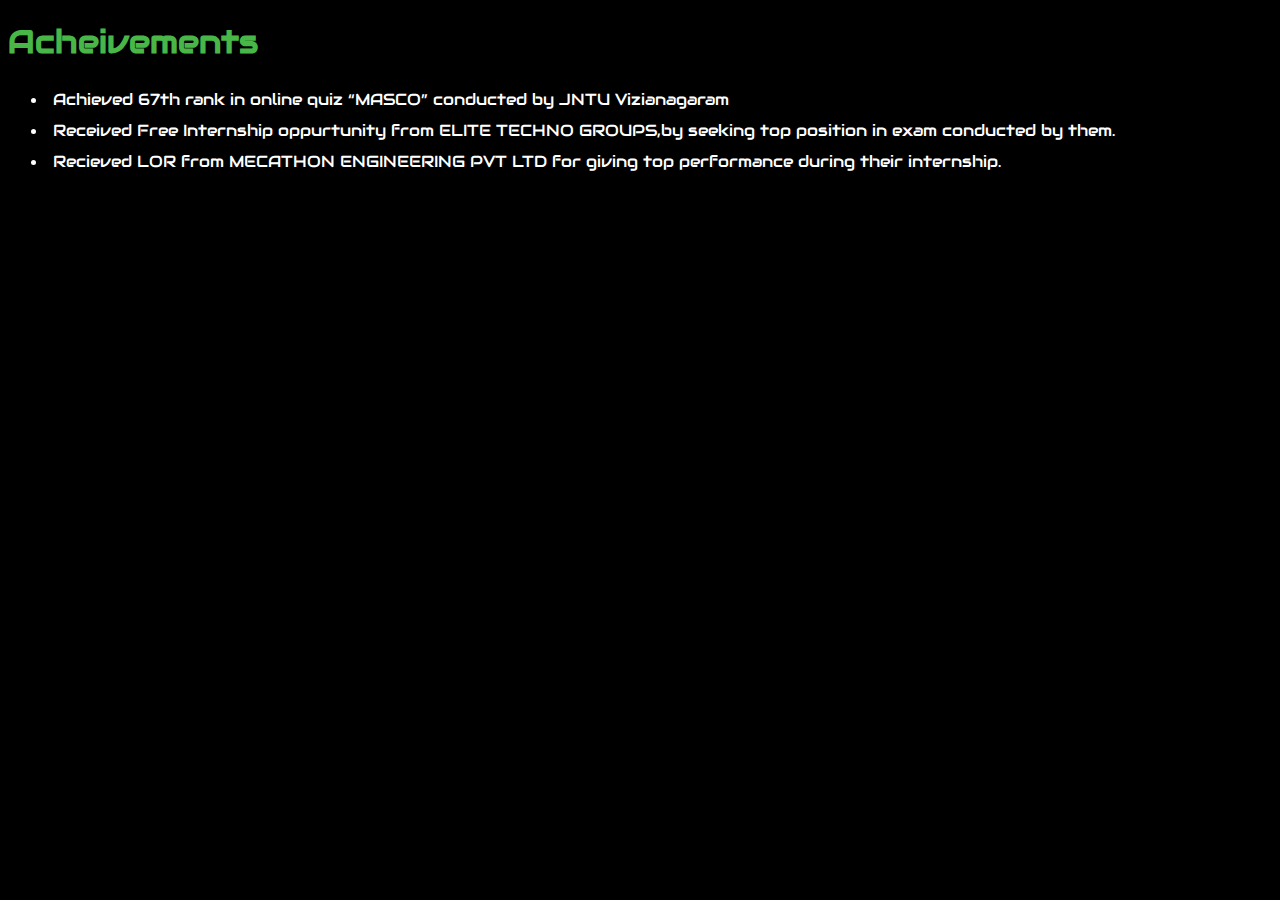
<file: acheivements.html>
<!DOCTYPE html>
<html>
    <style>
        .members ul li {
            color:white;
            padding:5px;
        }
    </style>
<head>
    <meta name="viewport" content="width=display-width,initial-scale=1.0">
    <link rel="stylesheet" href="https://fonts.googleapis.com/css?family=Audiowide">
    <link href="https://use.fontawesome.com/releases/v5.6.1/css/all.css" rel="stylesheet">
    <h1 style="color:rgb(72, 183, 72)">Acheivements</h1>
</head>
<body style="background:black;font-family:'Audiowide', sans-serif;">
    <div class="members">
        <ul>
            <li>Achieved 67th rank in online quiz “MASCO”
                conducted by JNTU Vizianagaram</li>
            <li>Received Free Internship oppurtunity from ELITE TECHNO GROUPS,by seeking top position in exam conducted by them.</li>
            <li>Recieved LOR from MECATHON ENGINEERING PVT LTD for giving top performance during their internship.</li>
        </ul>
    </div>
</body>
</html>
</file>
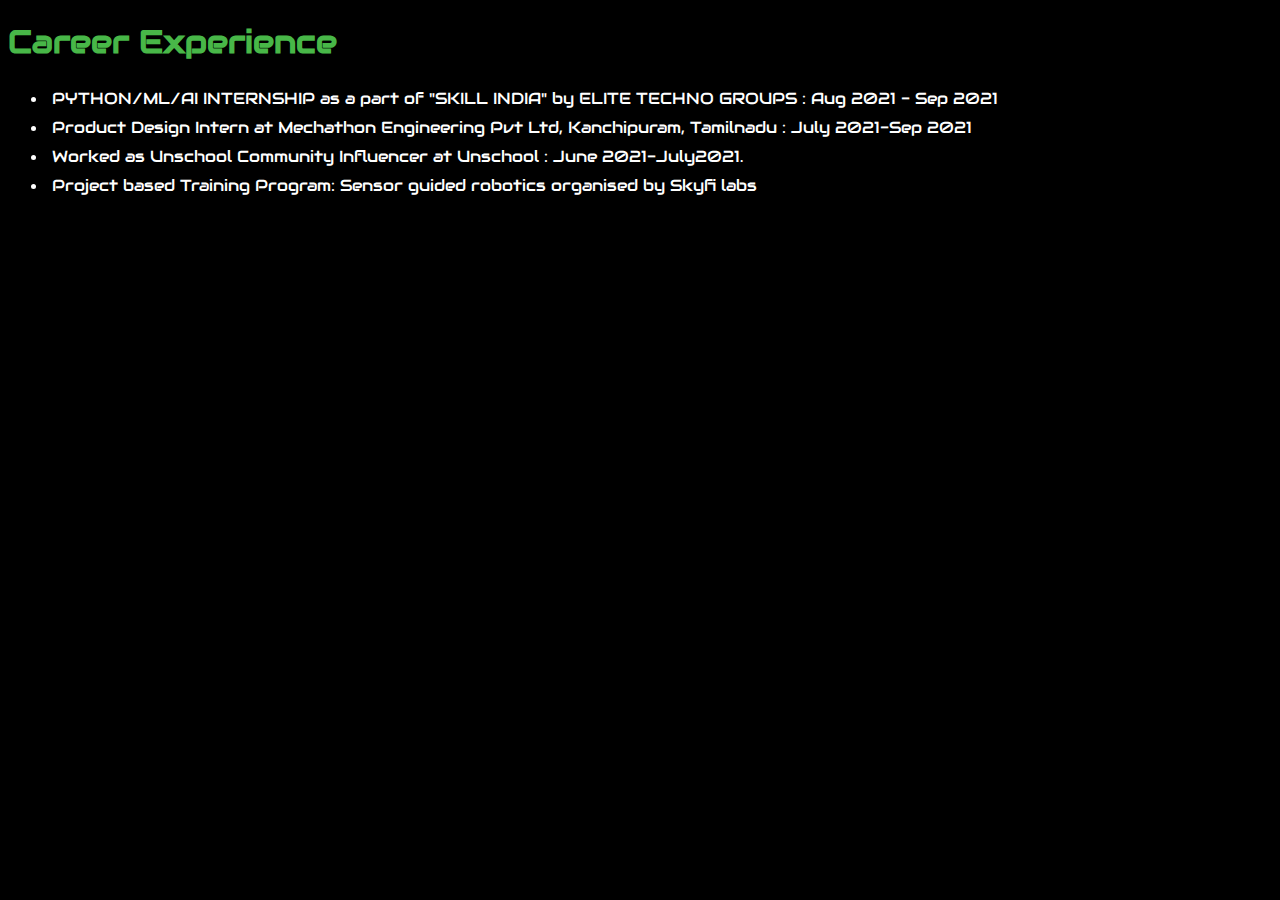
<file: career.html>
<!DOCTYPE html>
<html>
    <style>
        .members ul li {
            color:white;
            padding:4px 4px;
        }
    </style>
<head>
    <meta name="viewport" content="width=display-width,initial-scale=1.0">
    <link rel="stylesheet" href="https://fonts.googleapis.com/css?family=Audiowide">
    <link href="https://use.fontawesome.com/releases/v5.6.1/css/all.css" rel="stylesheet">
    <h1 style="color:rgb(72, 183, 72)">Career Experience</h1>
</head>
<body style="background:black;font-family:'Audiowide', sans-serif;">
    <div class="members">
        <ul>
            <li>PYTHON/ML/AI INTERNSHIP as a part of "SKILL INDIA" by
                ELITE TECHNO GROUPS : Aug 2021 - Sep 2021</li>
            <li>Product Design Intern at Mechathon Engineering Pvt Ltd,
                Kanchipuram, Tamilnadu : July 2021-Sep 2021
            </li>
            <li>Worked as Unschool Community Influencer at Unschool :
                June 2021-July2021.
            </li>
            <li>Project based Training Program: Sensor guided robotics
                organised by Skyfi labs</li>
        </ul>
    </div>
</body>
</html>
</file>
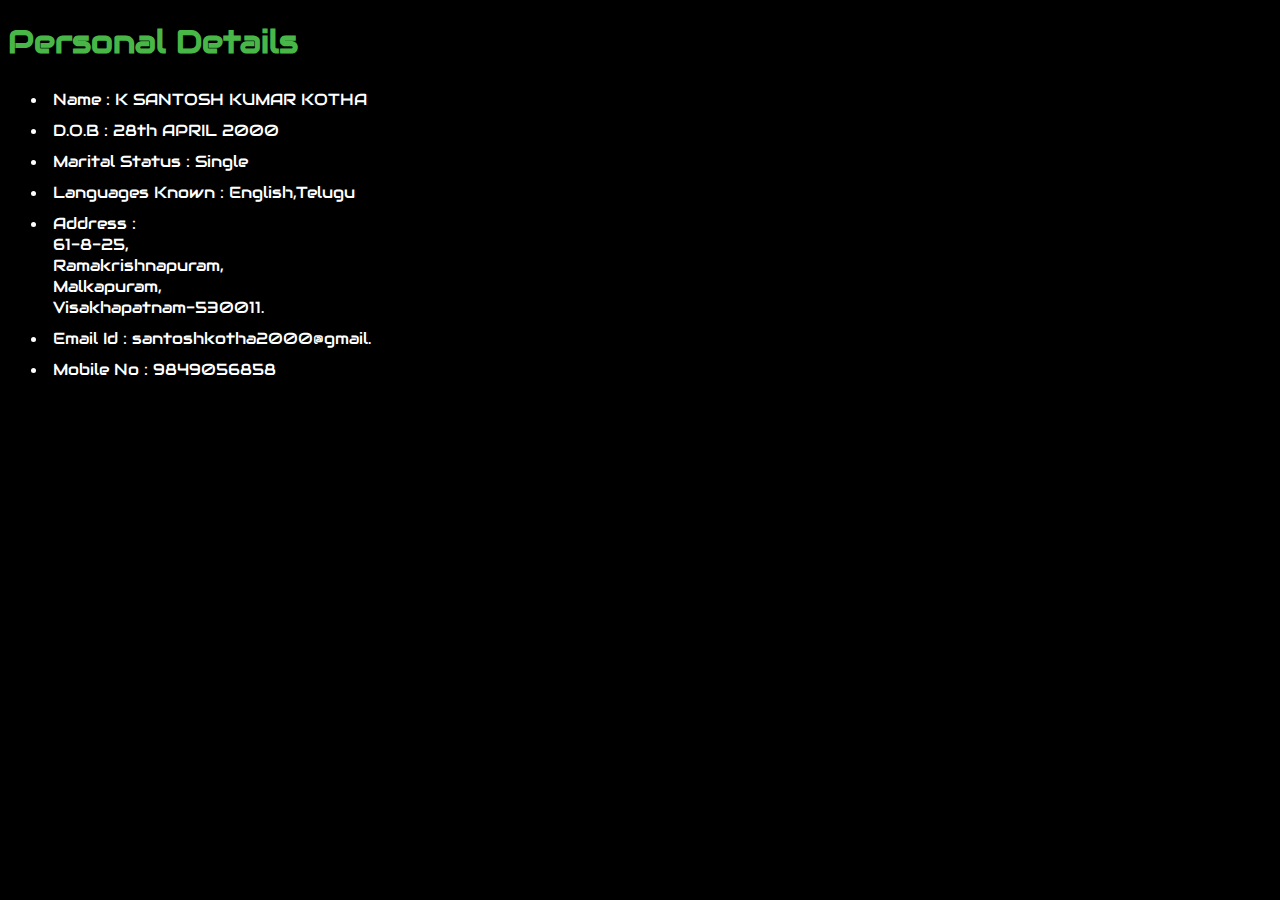
<file: contact.html>
<!DOCTYPE html>
<html>
    <style>
        .members ul li {
            color:white;
            padding:5px;
        }
    </style>
<head>
    <meta name="viewport" content="width=display-width,initial-scale=1.0">
    <link rel="stylesheet" href="https://fonts.googleapis.com/css?family=Audiowide">
    <link href="https://use.fontawesome.com/releases/v5.6.1/css/all.css" rel="stylesheet">
    <h1 style="color:rgb(72, 183, 72)">Personal Details</h1>
</head>
<body style="background:black;font-family:'Audiowide', sans-serif;">
    <div class="members">
        <ul>
            <li>Name : K SANTOSH KUMAR KOTHA</li>
            <li>D.O.B : 28th APRIL 2000</li>
            <li>Marital Status : Single</li>
            <li>Languages Known : English,Telugu</li>
            <li>Address : <br>61-8-25,<br>Ramakrishnapuram,<br>Malkapuram,<br>Visakhapatnam-530011.</li>
            <li>Email Id : santoshkotha2000@gmail.<i class="el el-comment"></i></li>
            <li>Mobile No : 9849056858</li>
        </ul>
    </div>
</body>
</html>
</file>
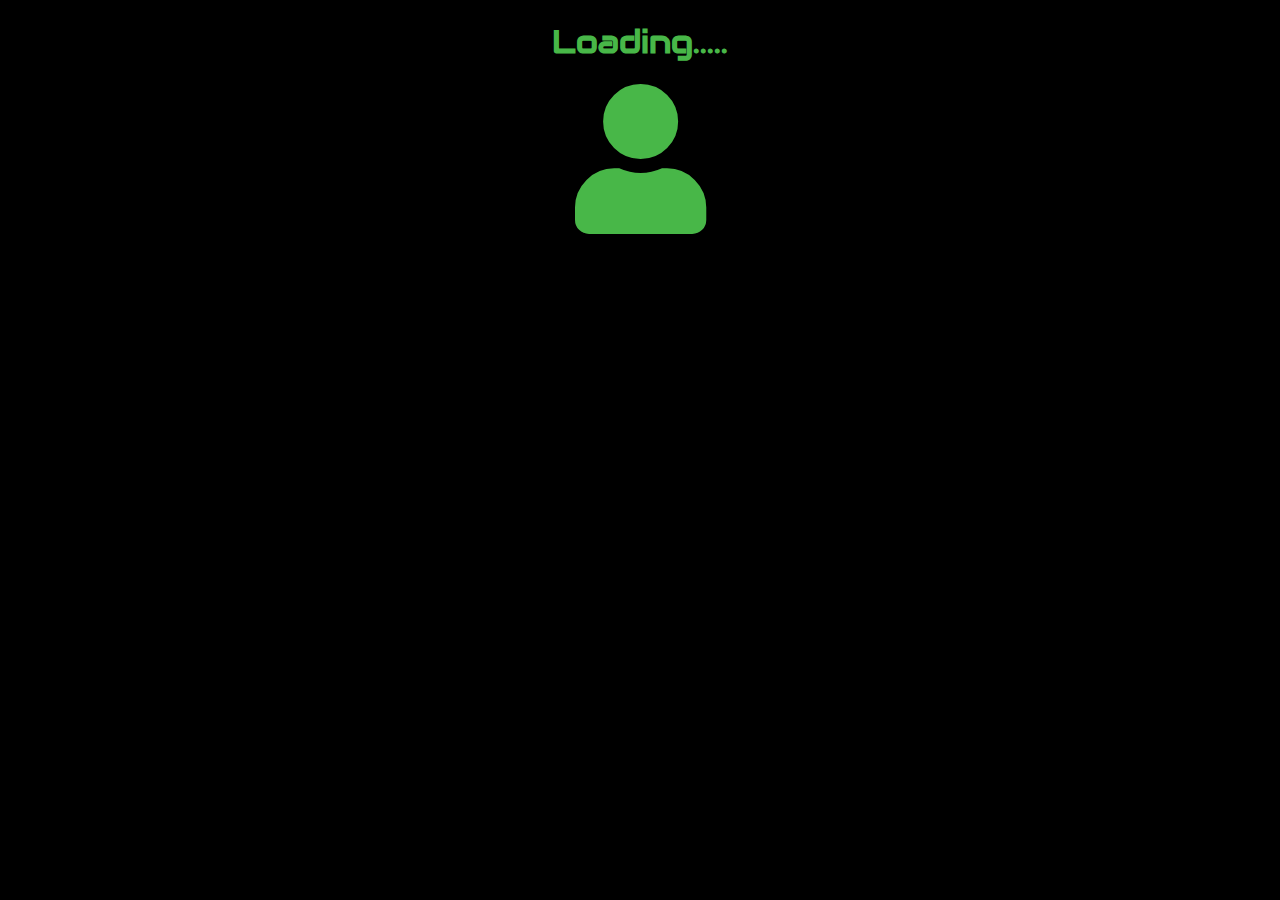
<file: demo.html>
<!DOCTYPE html>
<html>
    <style>
        #header{
            color:rgb(72, 183, 72);
            text-align: center;
        }
        .members{
            display:flex;
            width: 100%;
            position: relative;
        }
        .fa {
            color:rgb(72, 183, 72);
            height:200px;
            margin-right: auto;
            margin-left: auto;
        }
    </style>
<head>
    <meta name="viewport" content="width=display-width,initial-scale=1.0">
    <link rel="stylesheet" href="https://fonts.googleapis.com/css?family=Audiowide">
    <link href="https://use.fontawesome.com/releases/v5.6.1/css/all.css" rel="stylesheet">
    <h1 id="header">Loading.....</h1>
</head>
<body style="background:black;font-family:'Audiowide', sans-serif;">
    <div class="members">
        <i class="fa fa-user" style="font-size:150px;"></i>
    </div>
</body>
</html>
</file>
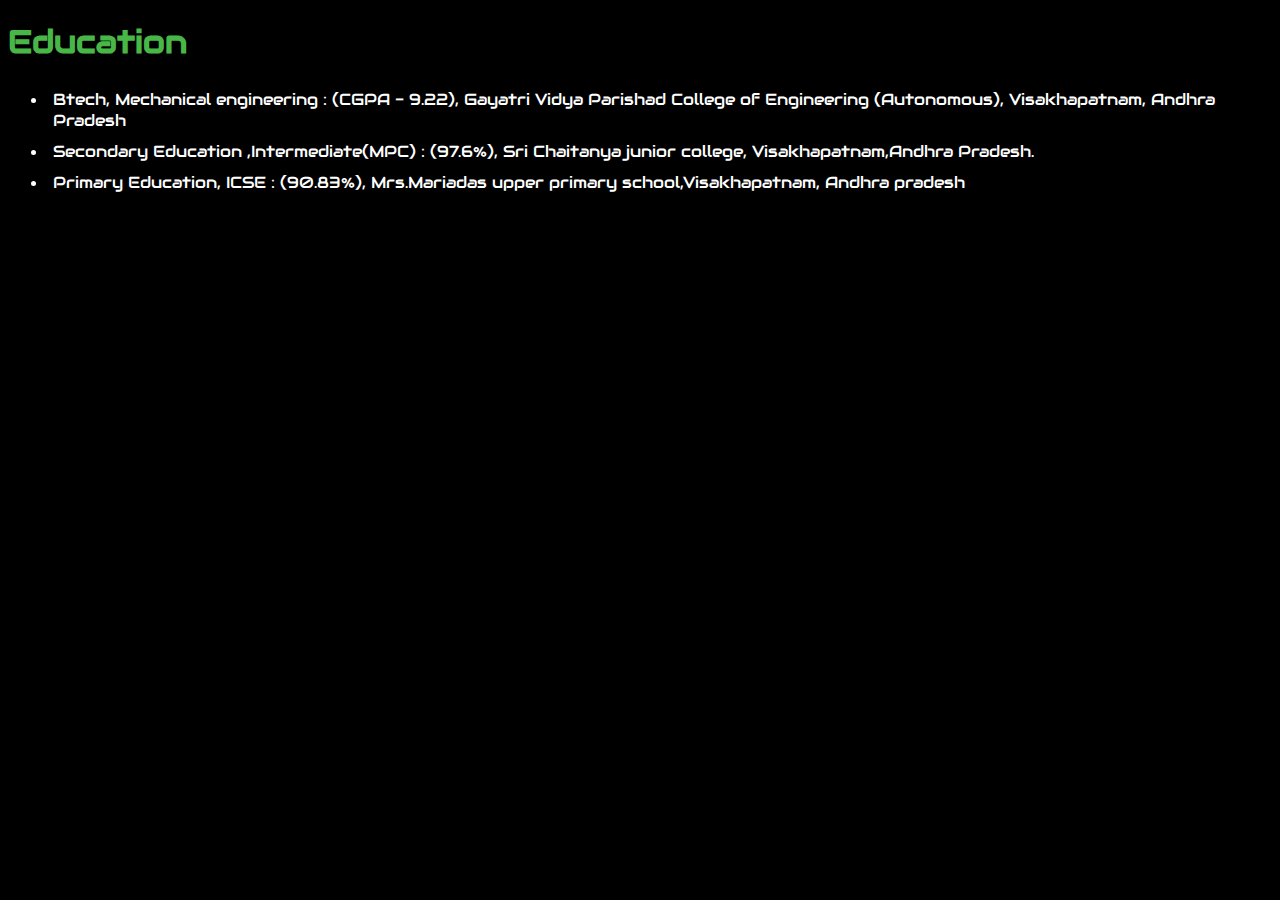
<file: education.html>
<!DOCTYPE html>
<html>
    <style>
        .members ul li {
            color:white;
            padding:5px;
        }
    </style>
<head>
    <meta name="viewport" content="width=display-width,initial-scale=1.0">
    <link rel="stylesheet" href="https://fonts.googleapis.com/css?family=Audiowide">
    <link href="https://use.fontawesome.com/releases/v5.6.1/css/all.css" rel="stylesheet">
    <h1 style="color:rgb(72, 183, 72)">Education</h1>
</head>
<body style="background:black;font-family:'Audiowide', sans-serif;">
    <div class="members">
        <ul>
            <li>Btech, Mechanical engineering : (CGPA - 9.22),
                Gayatri Vidya Parishad College of Engineering
                (Autonomous), Visakhapatnam, Andhra Pradesh</li>
            <li>Secondary Education ,Intermediate(MPC) : (97.6%),
                Sri Chaitanya junior college, Visakhapatnam,Andhra
                Pradesh.
                </li>
            <li>Primary Education, ICSE : (90.83%),
                Mrs.Mariadas upper primary school,Visakhapatnam,
                Andhra pradesh</li>
        </ul>
    </div>
</body>
</html>
</file>
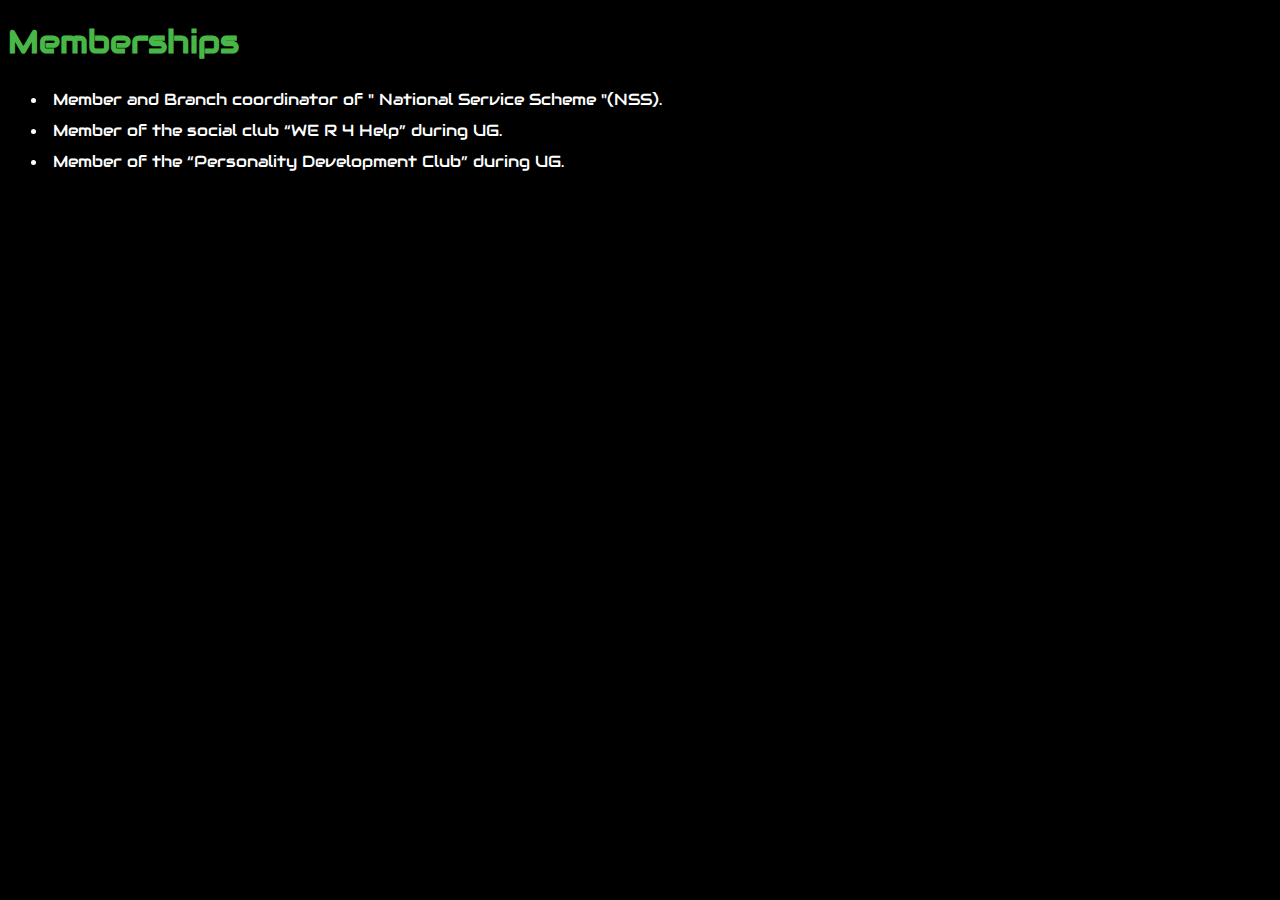
<file: memberships.html>
<!DOCTYPE html>
<html>
    <style>
        .members ul li {
            color:white;
            padding:5px;
        }
    </style>
<head>
    <meta name="viewport" content="width=display-width,initial-scale=1.0">
    <link rel="stylesheet" href="https://fonts.googleapis.com/css?family=Audiowide">
    <link href="https://use.fontawesome.com/releases/v5.6.1/css/all.css" rel="stylesheet">
    <h1 style="color:rgb(72, 183, 72)">Memberships</h1>
</head>
<body style="background:black;font-family:'Audiowide', sans-serif;">
    <div class="members">
        <ul>
            <li>Member and Branch coordinator of " National Service
                Scheme "(NSS).</li>
            <li>Member of the social club “WE R 4 Help” during UG.</li>
            <li>Member of the “Personality Development Club” during UG.</li>
        </ul>
    </div>
</body>
</html>
</file>
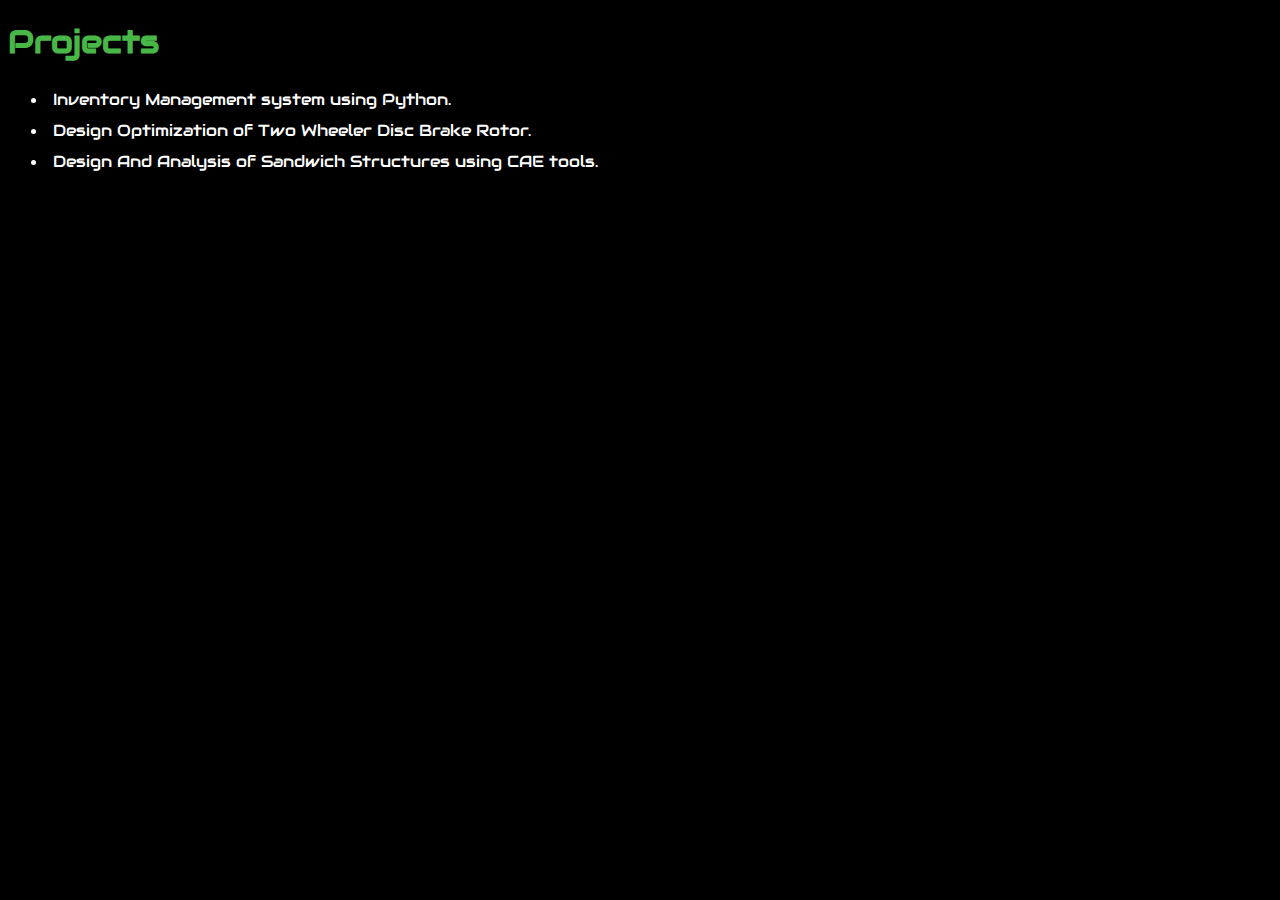
<file: projects.html>
<!DOCTYPE html>
<html>
    <style>
        .members ul li {
            color:white;
            padding:5px;
        }
    </style>
<head>
    <meta name="viewport" content="width=display-width,initial-scale=1.0">
    <link rel="stylesheet" href="https://fonts.googleapis.com/css?family=Audiowide">
    <link href="https://use.fontawesome.com/releases/v5.6.1/css/all.css" rel="stylesheet">
    <h1 style="color:rgb(72, 183, 72)">Projects</h1>
</head>
<body style="background:black;font-family:'Audiowide', sans-serif;">
    <div class="members">
        <ul>
            <li>Inventory Management system using
                Python.</li>
            <li>Design Optimization of Two Wheeler
                Disc Brake Rotor.
            </li>
            <li>Design And Analysis of Sandwich
                Structures using CAE tools.                
            </li>
        </ul>
    </div>
</body>
</html>
</file>
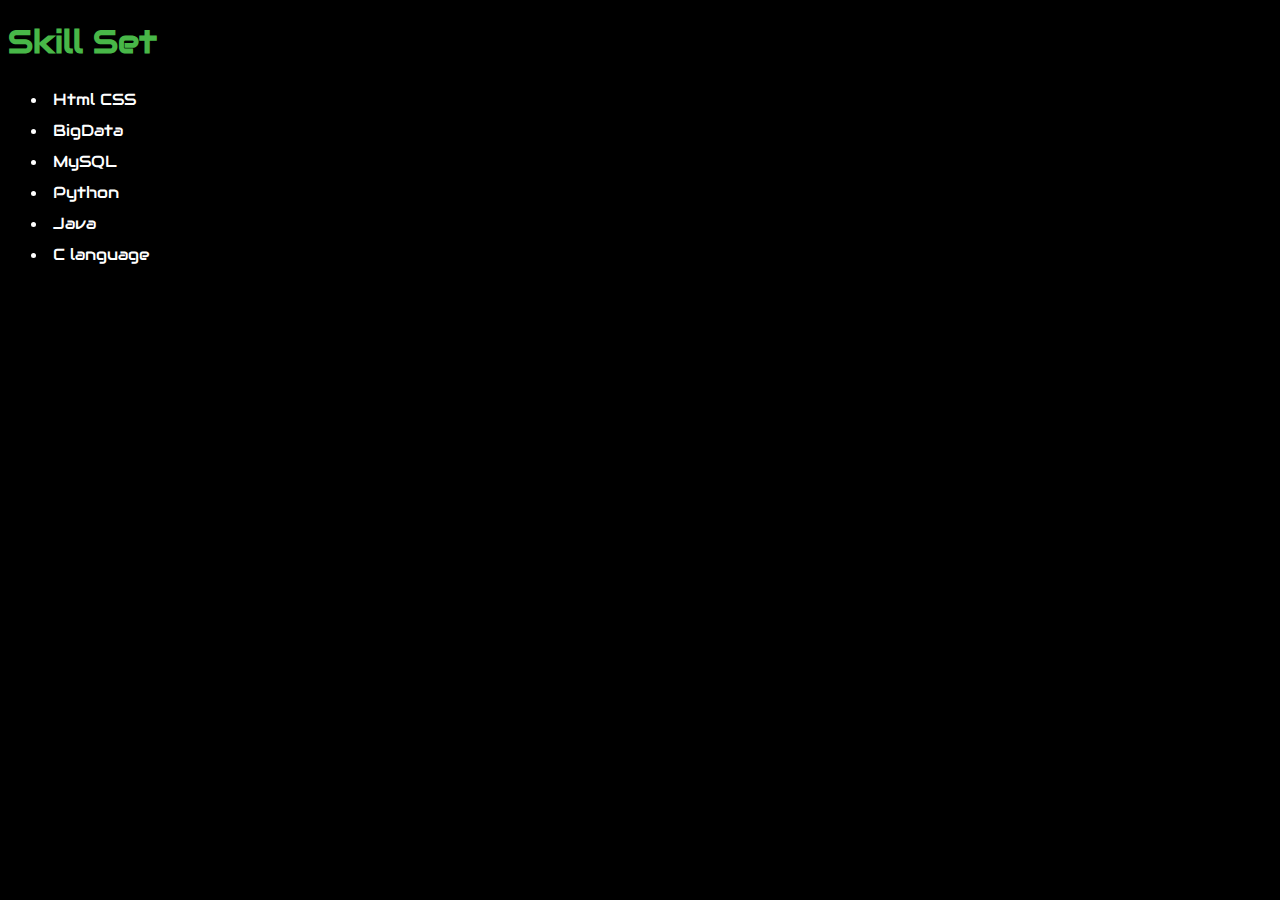
<file: skillset.html>
<!DOCTYPE html>
<html>
    <style>
        .members ul li {
            color:white;
            padding:5px;
        }
    </style>
<head>
    <meta name="viewport" content="width=display-width,initial-scale=1.0">
    <link rel="stylesheet" href="https://fonts.googleapis.com/css?family=Audiowide">
    <link href="https://use.fontawesome.com/releases/v5.6.1/css/all.css" rel="stylesheet">
    <h1 style="color:rgb(72, 183, 72)">Skill Set</h1>
</head>
<body style="background:black;font-family:'Audiowide', sans-serif;">
    <div class="members">
        <ul>
            <li>Html CSS</li>
            <li>BigData</li>
            <li>MySQL</li>
            <li>Python</li>
            <li>Java</li>
            <li>C language</li> 
        </ul>
    </div>
</body>
</html>
</file>
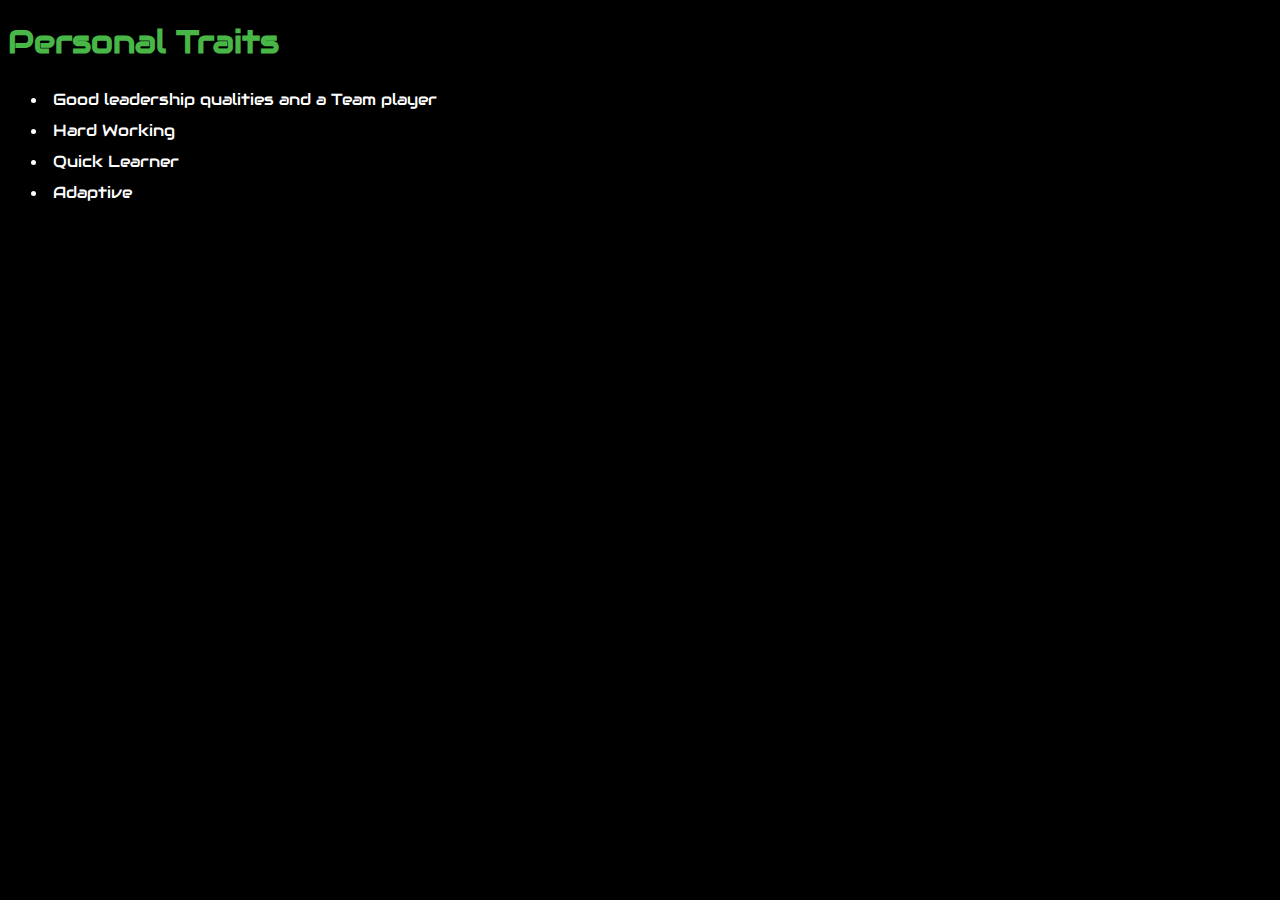
<file: traits.html>
<!DOCTYPE html>
<html>
    <style>
        .members ul li {
            color:white;
            padding:5px;
        }
    </style>
<head>
    <meta name="viewport" content="width=display-width,initial-scale=1.0">
    <link rel="stylesheet" href="https://fonts.googleapis.com/css?family=Audiowide">
    <link href="https://use.fontawesome.com/releases/v5.6.1/css/all.css" rel="stylesheet">
    <h1 style="color:rgb(72, 183, 72)">Personal Traits</h1>
</head>
<body style="background:black;font-family:'Audiowide', sans-serif;">
    <div class="members">
        <ul>
            <li>Good leadership qualities and a Team player</li>
            <li>Hard Working</li>
            <li>Quick Learner</li>
            <li>Adaptive</li>
        </ul>
    </div>
</body>
</html>
</file>
